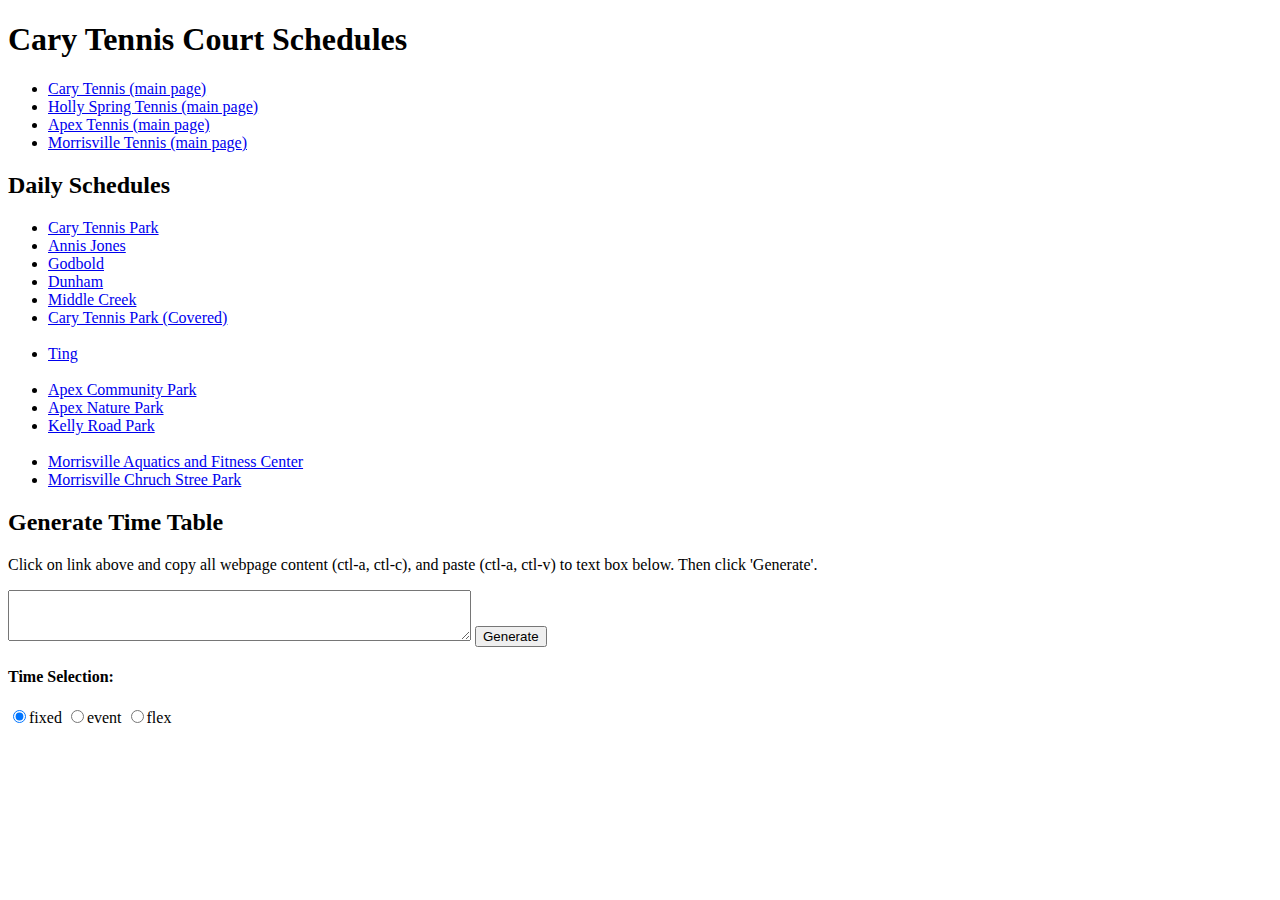
<file: tennis.html>
<!DOCTYPE html>
<html>
  <head>
    <link href="./tennis_view.css" rel="stylesheet">
  </head>
<body>
  <h1>Cary Tennis Court Schedules</h1>
  <ul>
    <li><a href="https://games.townofcarync.gov/tenniscenter/displaystatus.php" target="_blank">
	Cary Tennis (main page)</a></li>
    <li><a href="https://www.hollyspringsnc.gov/1837/Tennis-Complex" target="_blank">
	Holly Spring Tennis (main page)</a></li>
    <li><a href="https://www.apexnc.org/417/Tennis" target="_blank">
	Apex Tennis (main page)</a></li>
    <li><a href="https://www.townofmorrisville.org/government/departments-services/parks-recreation-cultural-resources/morrisville-aquatics-and-fitness-center/mafc-racket-sports" target="_blank">
	Morrisville Tennis (main page)</a></li>
  </ul>
  <h2>Daily Schedules</h2>
  <ul>
    <li><a href="https://mycary.org/s/facilityAvailability?cr=a6b0h000000fxUqAAI" target="_blank">
	Cary Tennis Park</a></li>
    <li><a href="https://mycary.org/s/facilityAvailability?cr=a6b0h000000TfZGAA0" target="_blank">
	Annis Jones</a></li>
    <li><a href="https://mycary.org/s/facilityAvailability?cr=a6b0h000000blOpAAI" target="_blank">
	Godbold</a></li>
    <li><a href="https://mycary.org/s/facilityAvailability?cr=a6b0h000000Tfa4AAC" target="_blank">
	Dunham</a></li>
    <li><a href="https://mycary.org/s/facilityAvailability?cr=a6b0h000000TfaTAAS" target="_blank">
	Middle Creek</a></li>
    <li><a href="https://mycary.org/s/facilityAvailability?cr=a6b0h000000fxWmAAI" target="_blank">
	Cary Tennis Park (Covered)</a></li>
    <br><li><a href="https://webtrac.hollyspringsnc.us/wbwsc/webtrac.wsc/search.html?display=detail&module=FR&type=Tennis%20Court&location=NMAC" target="_blank">
	Ting</a></li>
    <br><li><a href="https://www.apexnc.org/DocumentCenter/View/40890/TENNIS-COURTS-Closed----ACP-92122?bidId=" target="_blank">
	Apex Community Park</a></li>
    <li><a href="https://www.apexnc.org/DocumentCenter/View/30896/Tennis-Court-UseClosed---Apex-Nature-Park-PDF?bidId=" target="_blank">
	Apex Nature Park</a></li>
    <li><a href="https://www.apexnc.org/DocumentCenter/View/30897/Tennis-Court-UseClosed---Kelly-Road-Park-PDF?bidId=" target="_blank">
	Kelly Road Park</a></li>
    <br><li><a href="https://www.signupgenius.com/go/409044eaeae2fa1fd0-tennis30" target="_blank">
	Morrisville Aquatics and Fitness Center</a></li>
    <li><a href="https://www.townofmorrisville.org/government/departments-services/parks-recreation-cultural-resources/parks-and-greenways/church-street-park" target="_blank">
	Morrisville Chruch Stree Park</a></li>
  </ul>
  <h2>Generate Time Table</h2>
  <p>Click on link above and copy all webpage content (ctl-a, ctl-c),
    and paste (ctl-a, ctl-v) to text box below. Then click 'Generate'.
  </p>
  <!---input id="schedule" type="text"--->
  <textarea id="schedule" rows="3" cols="55" value=""></textarea>
  <button type="button" onclick="GenerateScheduleTable()">Generate</button>
  <div class="time_selection">
  <h4>Time Selection:</h4>
  <input type="radio" name="time_mode" value="fixed" checked="checked">fixed
  <input type="radio" name="time_mode" value="event">event
  <input type="radio" name="time_mode" value="flex">flex
  </div>
  <section id="schedule_text"></section>
  <script src="tennis_gen_table.js"></script>
  <!---script src="tennis_view.js"></script--->
</body>
</html>
</file>
<file: tennis_view.css>
td {
    text-align: center;
}

.time_table {
    font-size: 12px;
}

.time_table {
    //table, th, td;
    border: 1px solid black;
    border-collapse: collapse;
}

td:hover {
    border: 2px solid red;
}

/*.res_table:hover {
    color: red;
}*/

.res_table {
    border: none;
    text-align: left;
}

.time_selection {
    //visibility: hidden;
    visibility: visible;
}
</file>
